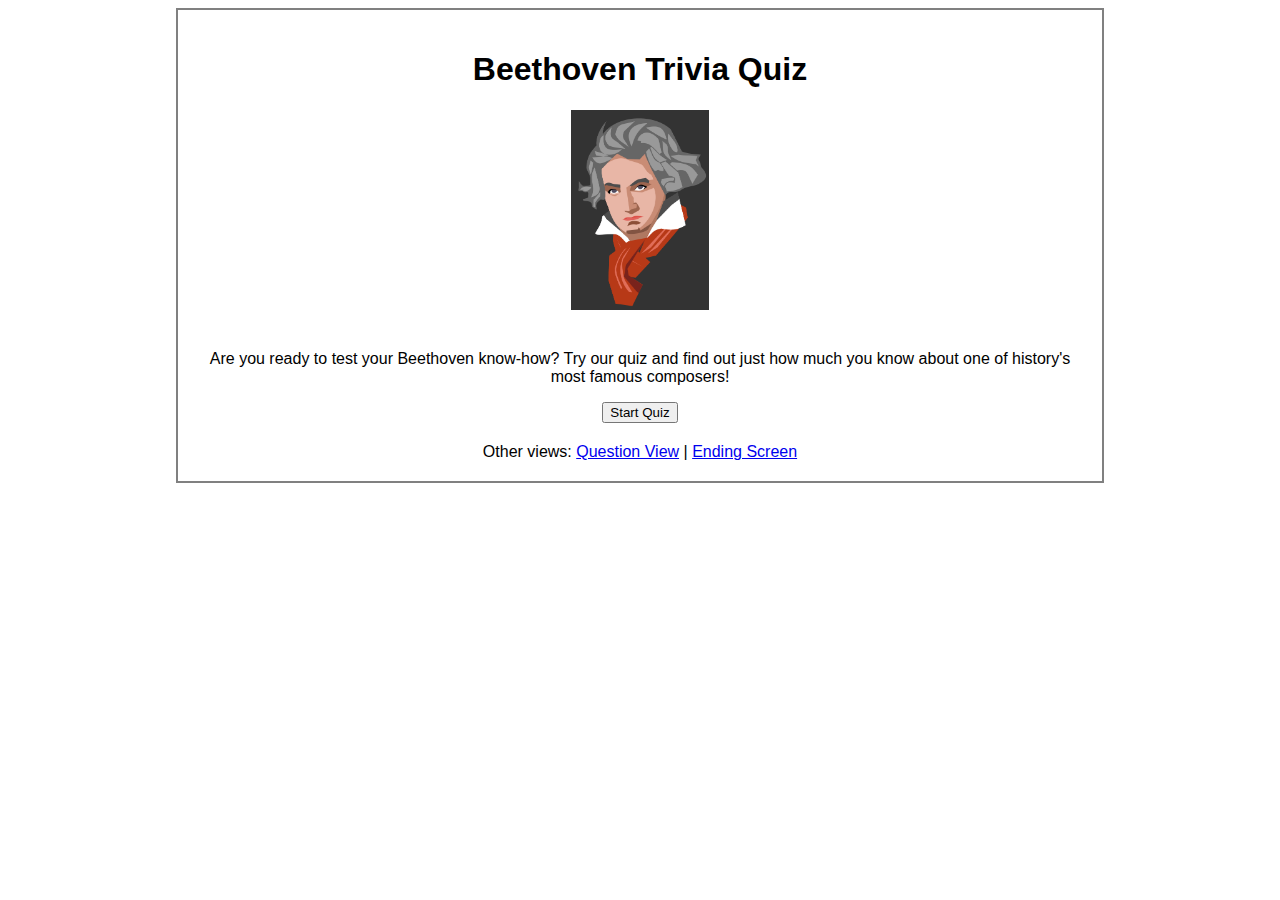
<file: index.html>
<!DOCTYPE html>
<html lang="en">
<head>
    <meta charset="UTF-8">
    <meta name="viewport" content="width=device-width, initial-scale=1.0">
    <meta http-equiv="X-UA-Compatible" content="ie=edge">
    <title>Beethoven Trivia Quiz</title>
    <link rel="stylesheet" type="text/css" href="style.css">
</head>
<body>
    <div class="container">
        <header>
            <h1>Beethoven Trivia Quiz</h1>
        </header>
        <img class="main-img" src="images/beethoven-1.png" alt="Beethoven cartoon composing with pen">
        <div>
            <p>Are you ready to test your Beethoven know-how?  Try our quiz and find out just how much you know about one of history's most famous composers! </p>
            <button>Start Quiz</button>
            <div class='views'>Other views: <a href="question.html">Question View</a> | <a href="end.html">Ending Screen</a></div>
        </div>
    </div>
    <br>
   
</body>
</html>
</file>
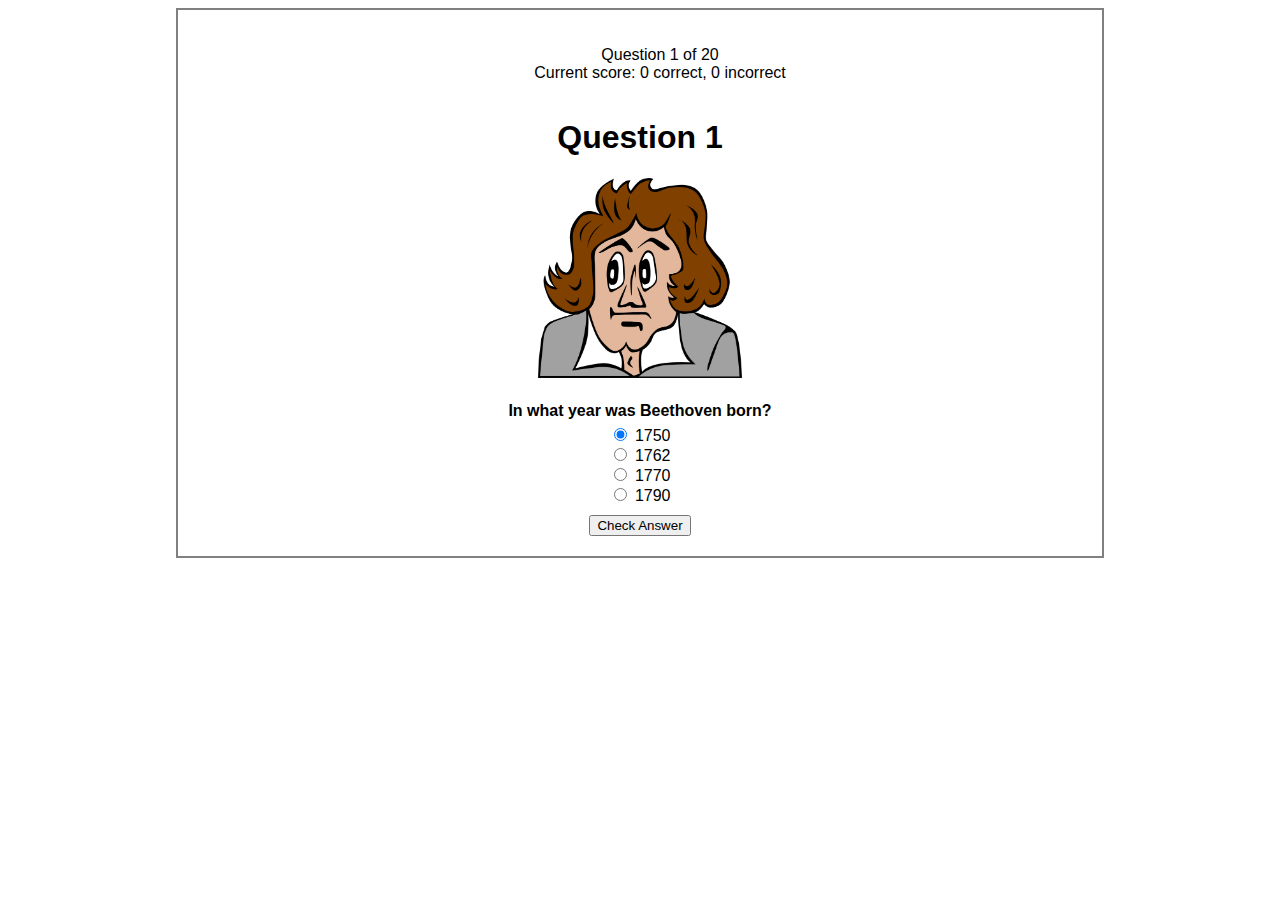
<file: question.html>
<!DOCTYPE html>
<html lang="en">
<head>
    <meta charset="UTF-8">
    <meta name="viewport" content="width=device-width, initial-scale=1.0">
    <meta http-equiv="X-UA-Compatible" content="ie=edge">
    <title>Beethoven Trivia Quiz</title>
    <link rel="stylesheet" type="text/css" href="style.css">
</head>
<body>
    <div class="container">
        <header>
            <div class="score">
                <ul class="score-tally">
                    <li>Question 1 of 20</li>
                    <li>Current score: 0 correct, 0 incorrect</li>
                </ul>
            </div>
            <h1>Question 1</h1>
        </header>
        <img class="main-img" src="images/beethoven-2.png" alt="Cartoon Beethoven face">
        <div>
            <form>
                <legend>In what year was Beethoven born?</legend>
                <div>
                    <input type="radio" id="1750" name="question1" value="1750" checked>
                    <label for="1750">1750</label>
                </div>
                <div>
                        <input type="radio" id="1762" name="question1" value="1762">
                        <label for="1762">1762</label>
                </div>
                <div>
                        <input type="radio" id="1770" name="question1" value="1770">
                        <label for="1770">1770</label>
                </div>
                <div>
                        <input type="radio" id="1790" name="question1" value="1790">
                        <label for="1790">1790</label>
                </div>
                <div class="answer-button">
                    <button>Check Answer</button>
                </div>
            </form>
        </div>
    </div>
</body>
</html>
</file>
<file: style.css>
body {
    box-sizing: border-box;
    font-family: Arial, Helvetica, sans-serif;
    display: flex;
}

.container {
    text-align: center;
    border: 2px solid grey;
    width: 70%;
    margin:auto;
    padding: 20px;
}

.score {
    text-align: center;  
    display: flex; 
}

ul.score-tally {
    list-style-type: none;
    width: 100%;
}


.main-img {
    height: 200px;
    margin-bottom: 20px;
}

legend {
    font-weight: bold;
    margin-bottom: 5px;
}

.answer-button {
    margin-top: 10px;
}

.views {
    width: 75%;
    margin: auto;
    margin-top: 20px;
    display: block;
}
</file>
